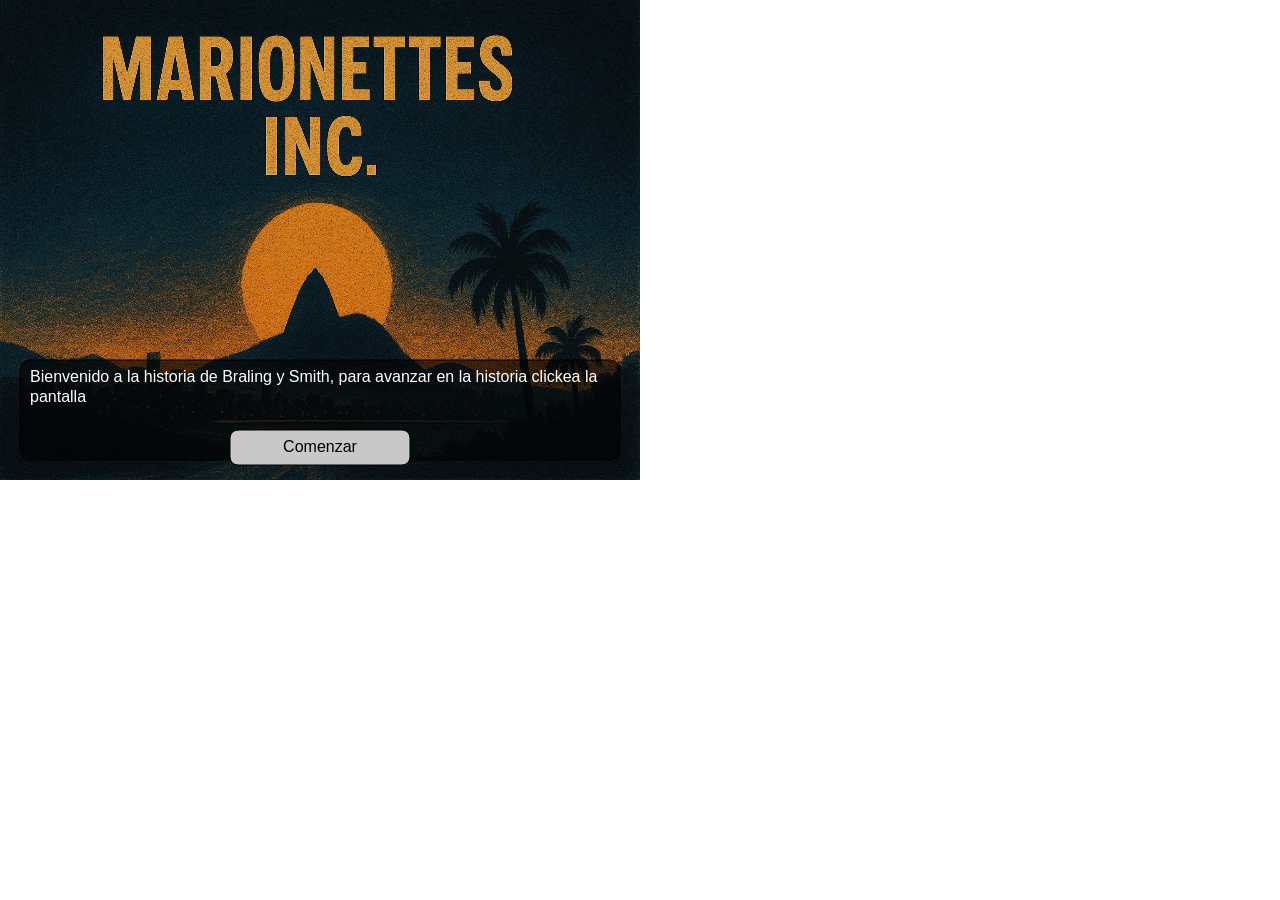
<file: tpfinalparte1/index.html>
<!DOCTYPE html>
<html>
<head>
  <meta charset="utf-8">
  <meta name="viewport" content="width=device-width, initial-scale=1.0">

  <!-- PLEASE NO CHANGES BELOW THIS LINE (UNTIL I SAY SO) -->
  <script language="javascript" type="text/javascript" src="libraries/p5.min.js"></script>
  <script language="javascript" type="text/javascript" src="libraries/p5.sound.min.js"></script>
  <script language="javascript" type="text/javascript" src="tpfinalparte1.js"></script>
  <!-- OK, YOU CAN MAKE CHANGES BELOW THIS LINE AGAIN -->

  <style>
    body {
      padding: 0;
      margin: 0;
    }
  </style>
</head>

<body>
</body>
</html>
</file>
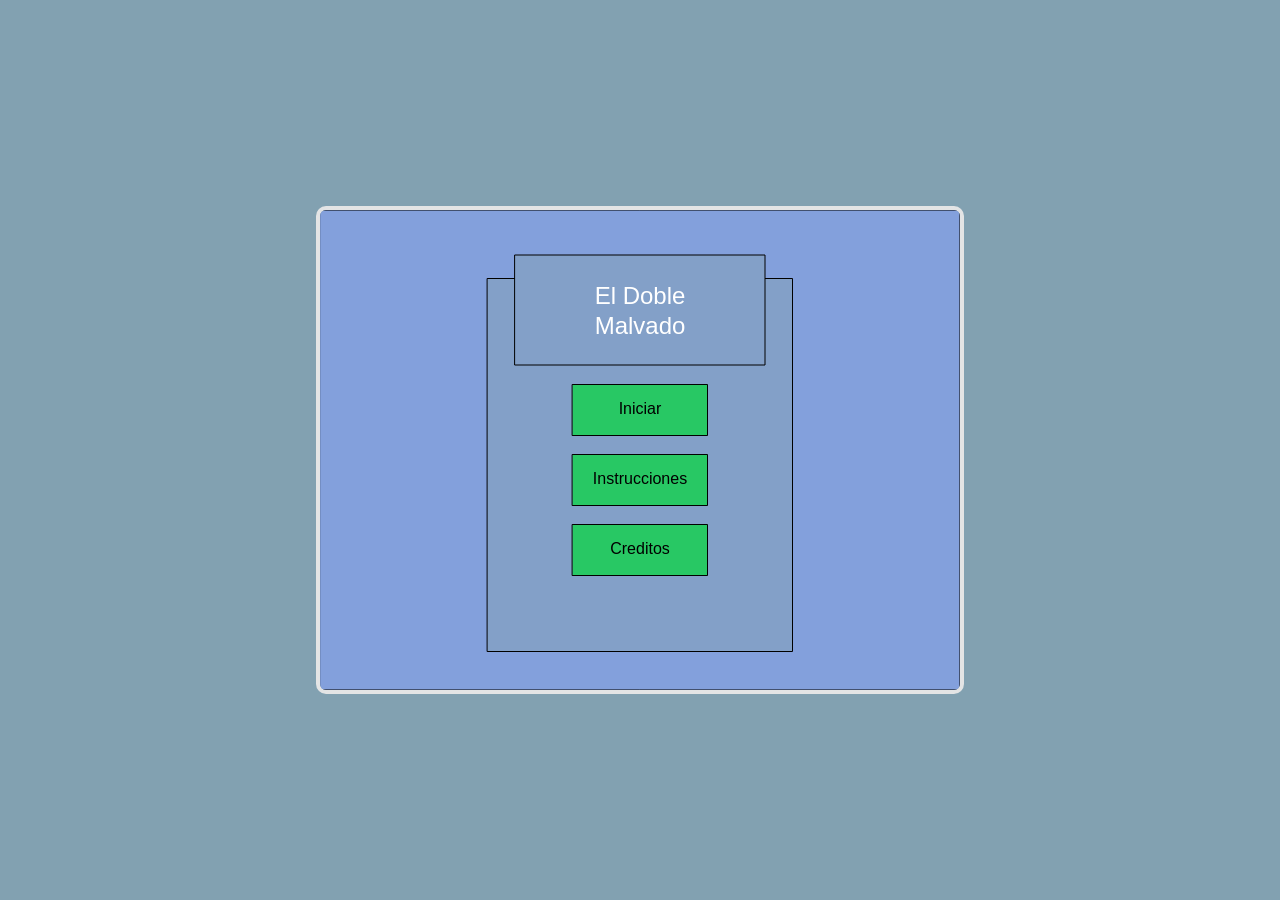
<file: tpfinalparte2/index.html>
<!DOCTYPE html>
<html>
<head>
  <meta charset="utf-8">
   <title>El Doble Malvado</title>
  <meta name="viewport" content="width=device-width, initial-scale=1.0">
  <link rel="stylesheet" href="style.css">

  <!-- PLEASE NO CHANGES BELOW THIS LINE (UNTIL I SAY SO) -->
  <script language="javascript" type="text/javascript" src="libraries/p5.min.js"></script>
  <script language="javascript" type="text/javascript" src="libraries/p5.sound.min.js"></script>
  <script language="javascript" type="text/javascript" src="bala.js"></script>
  <script language="javascript" type="text/javascript" src="boton.js"></script>
  <script language="javascript" type="text/javascript" src="caja.js"></script>
  <script language="javascript" type="text/javascript" src="creditos.js"></script>
  <script language="javascript" type="text/javascript" src="doblemal.js"></script>
  <script language="javascript" type="text/javascript" src="final.js"></script>
  <script language="javascript" type="text/javascript" src="fondo.js"></script>
  <script language="javascript" type="text/javascript" src="inicio.js"></script>
  <script language="javascript" type="text/javascript" src="jugador.js"></script>
  <script language="javascript" type="text/javascript" src="pantInstrucc.js"></script>
  <script language="javascript" type="text/javascript" src="pantPerdiste.js"></script>
  <script language="javascript" type="text/javascript" src="reinicio.js"></script>
  <script language="javascript" type="text/javascript" src="tpfinalparte2.js"></script>
  <!-- OK, YOU CAN MAKE CHANGES BELOW THIS LINE AGAIN -->

  <style>
    body {
      padding: 0;
      margin: 0;
    }
  </style>
</head>

<body>
</body>
</html>
</file>
<file: tpfinalparte2/style.css>
body {
  margin: 0;
  height: 100vh;
  display: flex;                
  justify-content: center;   
  align-items: center;         
  background-color: rgb(130, 161, 177);
}

canvas {
  display: block;
  border: 4px;
  border-style: solid;
  border-color: rgb(227, 228, 229);
  border-radius: 10px;
}
</file>
